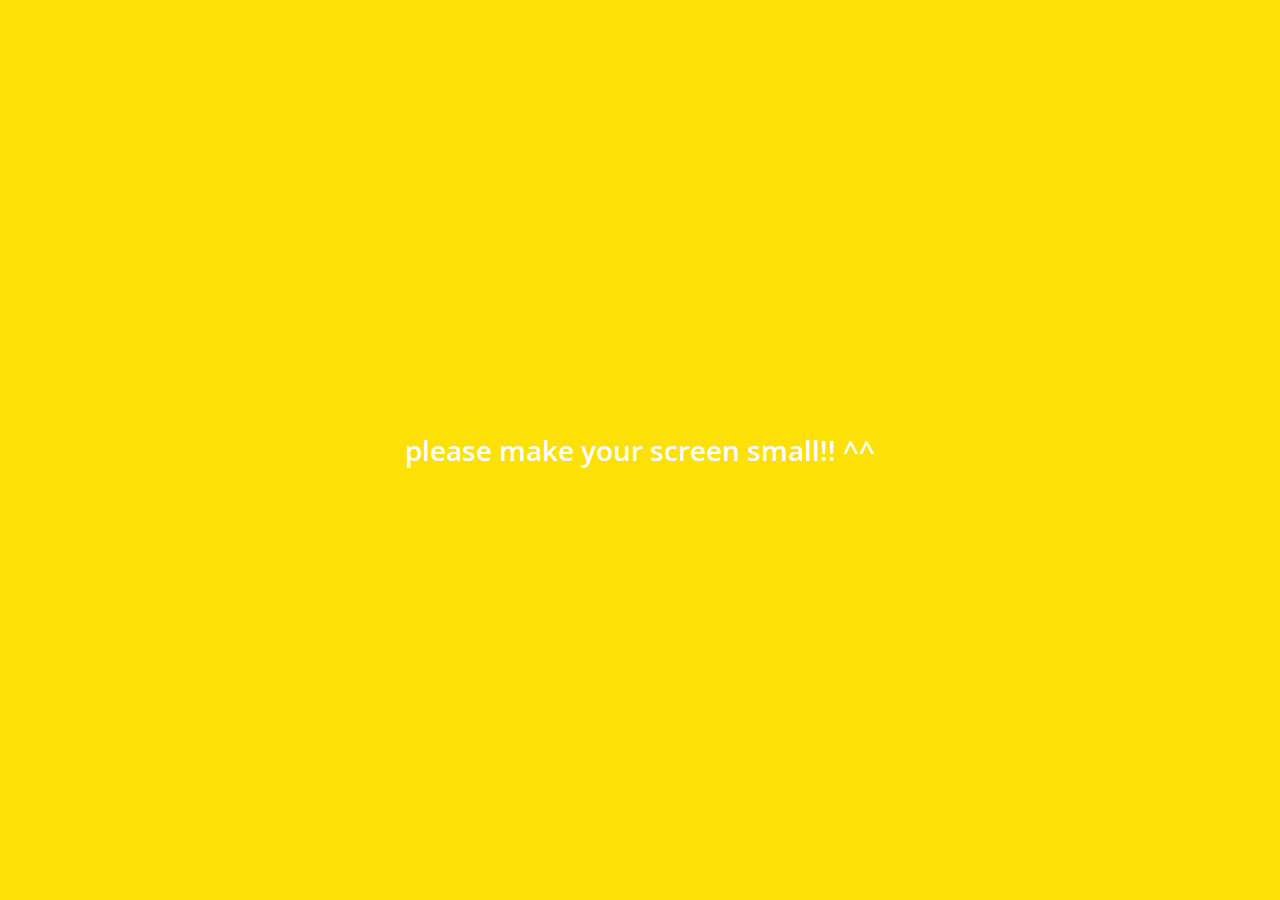
<file: index.html>
<!DOCTYPE html>
<html lang="en">

<head>
    <meta charset="UTF-8">
    <meta name="viewport" content="width=device-width, initial-scale=1.0">
    <link rel="stylesheet" href="https://use.fontawesome.com/releases/v5.7.2/css/all.css"
        integrity="sha384-fnmOCqbTlWIlj8LyTjo7mOUStjsKC4pOpQbqyi7RrhN7udi9RwhKkMHpvLbHG9Sr" crossorigin="anonymous" />
    <link rel="stylesheet" href="CSS/styles.css" />
    <title>Chatsc | Kakao Clone </title>
</head>

<body>
    <div class="status-bar">
        <div class="status-bar__columon">
            <span class="status-bar__clock">10:26</span>
        </div>
        <div class="status-bar__columon">
            <i class="fas fa-clock"></i>
            <i class="fas fa-volume-mute"></i>
            <i class="fas fa-wifi"></i>
            <span class="status-bar__battery-level">100%</span>
            <i class="fas fa-battery-full"></i>
        </div>
    </div>
    <header class="header">
        <div class="header__header-column">
            <h1 class="header__title">Chats</h1>
        </div>
        <div class="header__header-column">
            <span class="header__icon">
                <i class="fas fa-search"></i>
            </span>
            <span class="header__icon"></span>
            <i class="fas fa-comment"></i>
            </span>
            <span class="header__icon">
                <a href="settings.html">
                    <i class="fas fa-cog"></i>
                </a>
            </span>
        </div>
    </header>
    <br>
    <main class="chats">
        <ul class="chats__list">
            <li class="chats__chat chat">
                <a href="chat.html">
            </li>
            <div class="chats__chat friend friend--lg">
                <img src="images/avatar2.png" width="45" height="45" alt="avatar2" class="m-avatar friend__avatar">
                <div class="friend__colmun">
                    <div class="friend__content">
                        <span class="friend__name"> LEE SEUNG HYUB </span>
                        <span class="friend__bottom-text">
                            That sounds great. I'll see you ~ ^^
                        </span>
                    </div>
                </div>
                <div class="freind__column">
                    <span class="chat__timestamp">Oct 1</span>
                </div>
            </div>
            </a>
            </li>
        </ul>
    </main>
    <nav class="nav">
        <ul class="nav__list">
            <li class="nav__list-item"><a href="friends.html" class="nav__list-link">
                    <i class="far fa-user"></i>
                </a>
            </li>
            <li class="nav__list-item">
                <a href="index.html" class="nav__list-link">
                    <div class="nav__badge">8</div>
                    <i class="fas fa-comment">
                    </i>
                </a>
            </li>
            <li class="nav__list-item"><a href="find.html" class="nav__list-link">
                    <i class="fas fa-search">
                    </i>
                </a>
            </li>
            <li class="nav__list-item"><a href="more.html" class="nav__list-link">
                    <i class="fas fa-ellipsis-h">
                    </i>
                </a>
            </li>
        </ul>
    </nav>
    <div class="bigScreen">
        <span class="bigScreen__text">please make your screen small!! ^^ </span>
    </div>
</body>

</html>
</file>
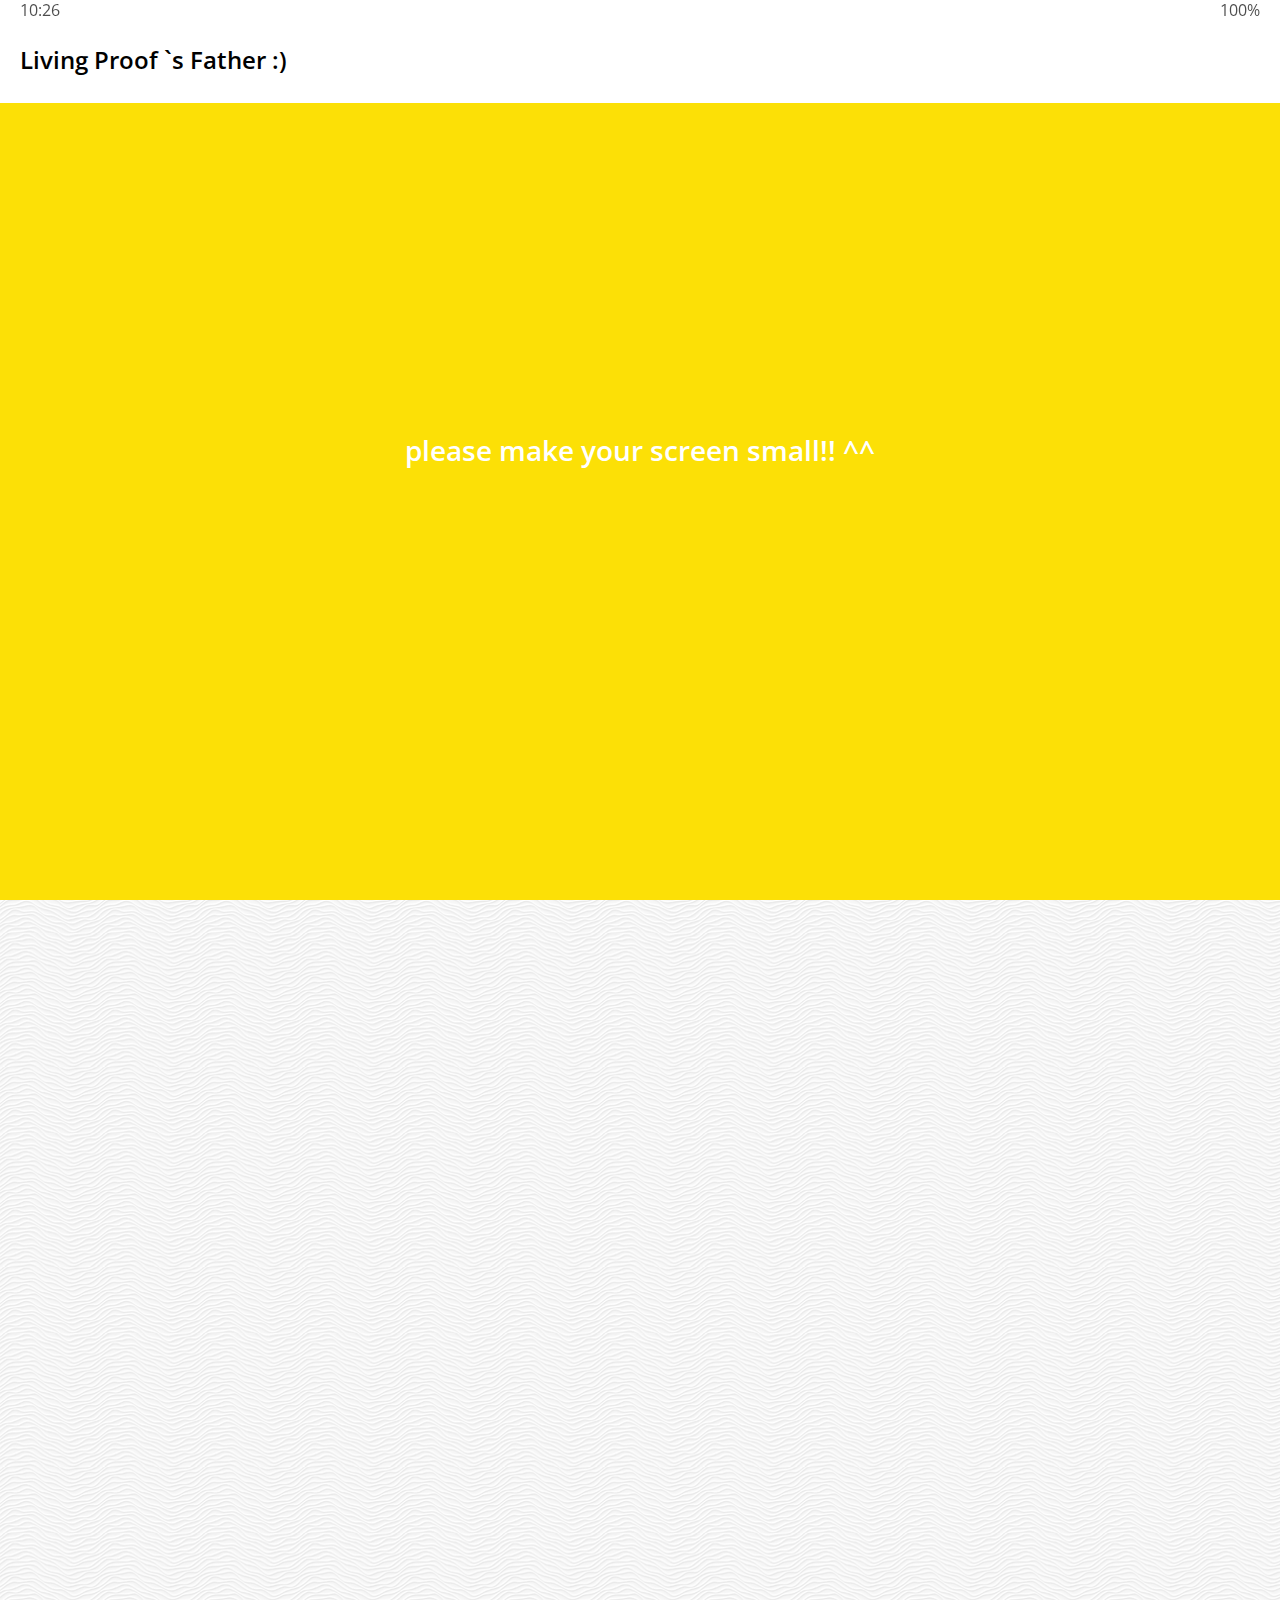
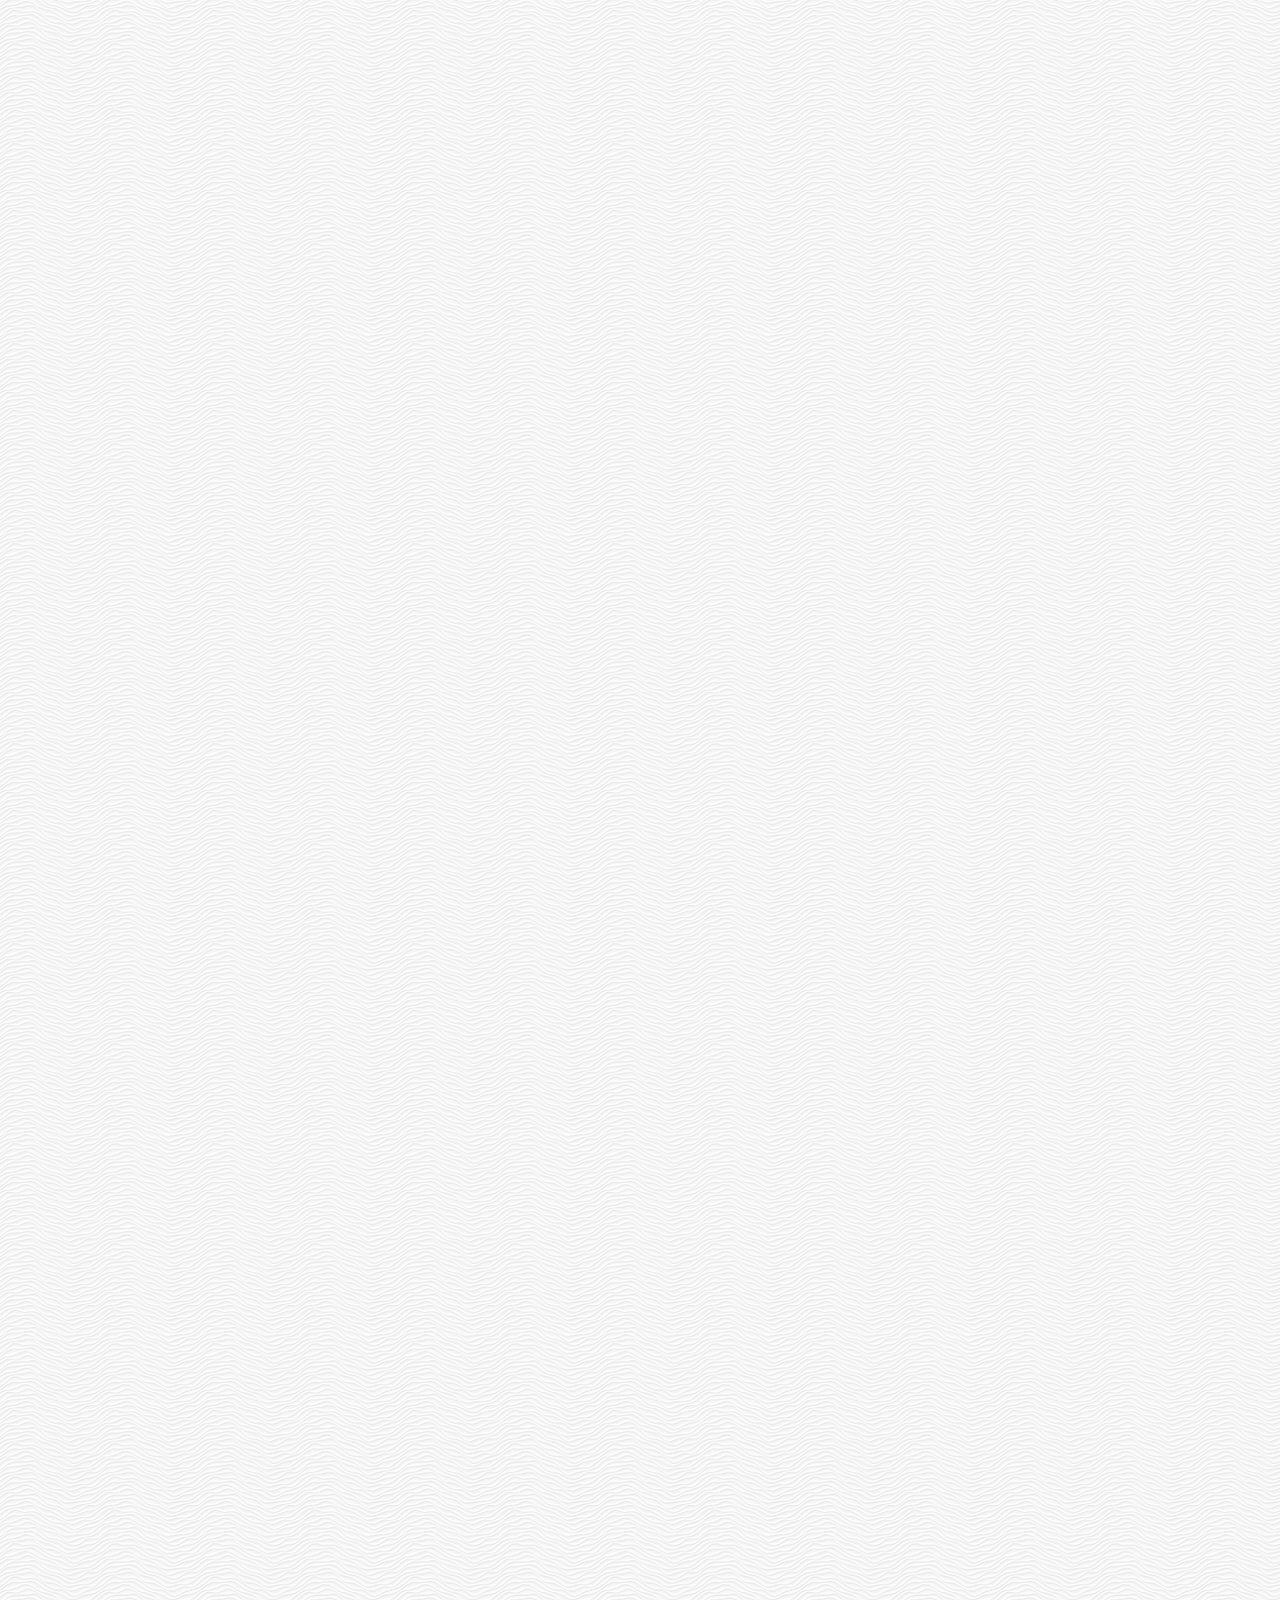
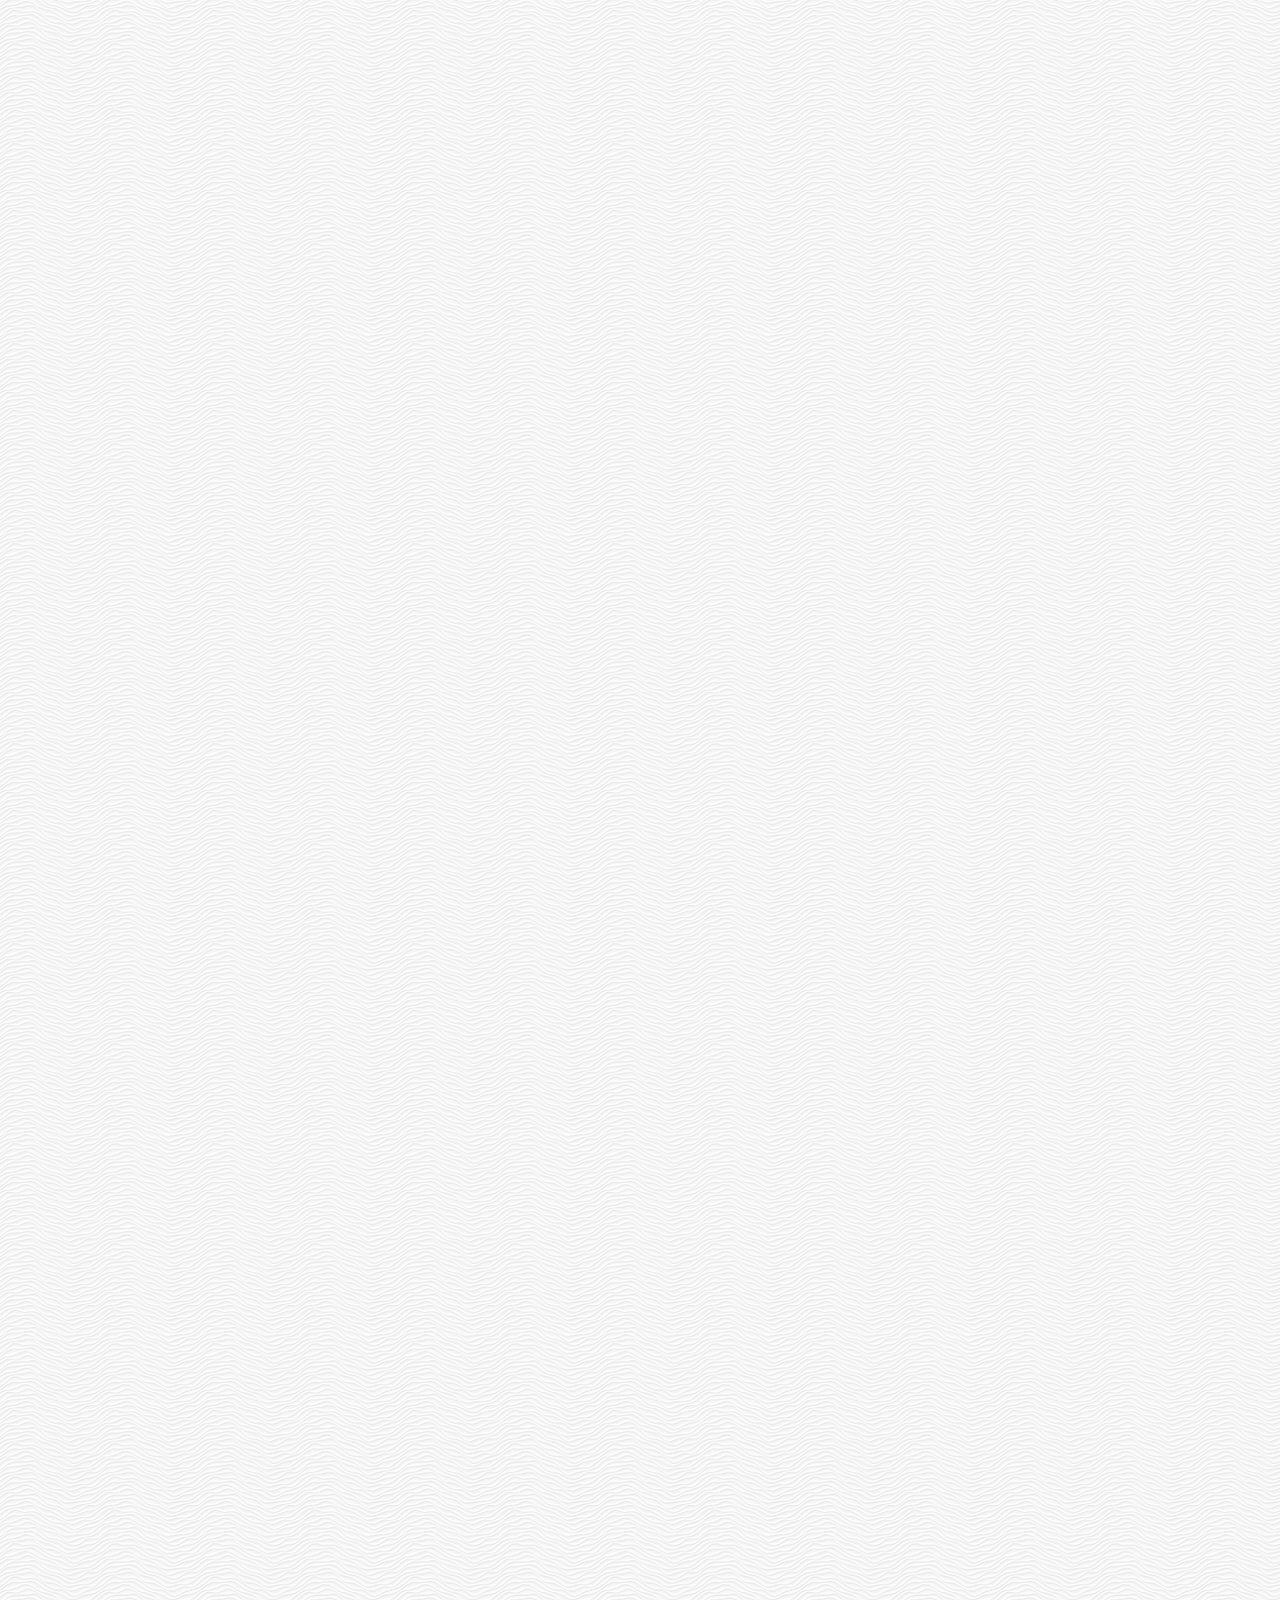
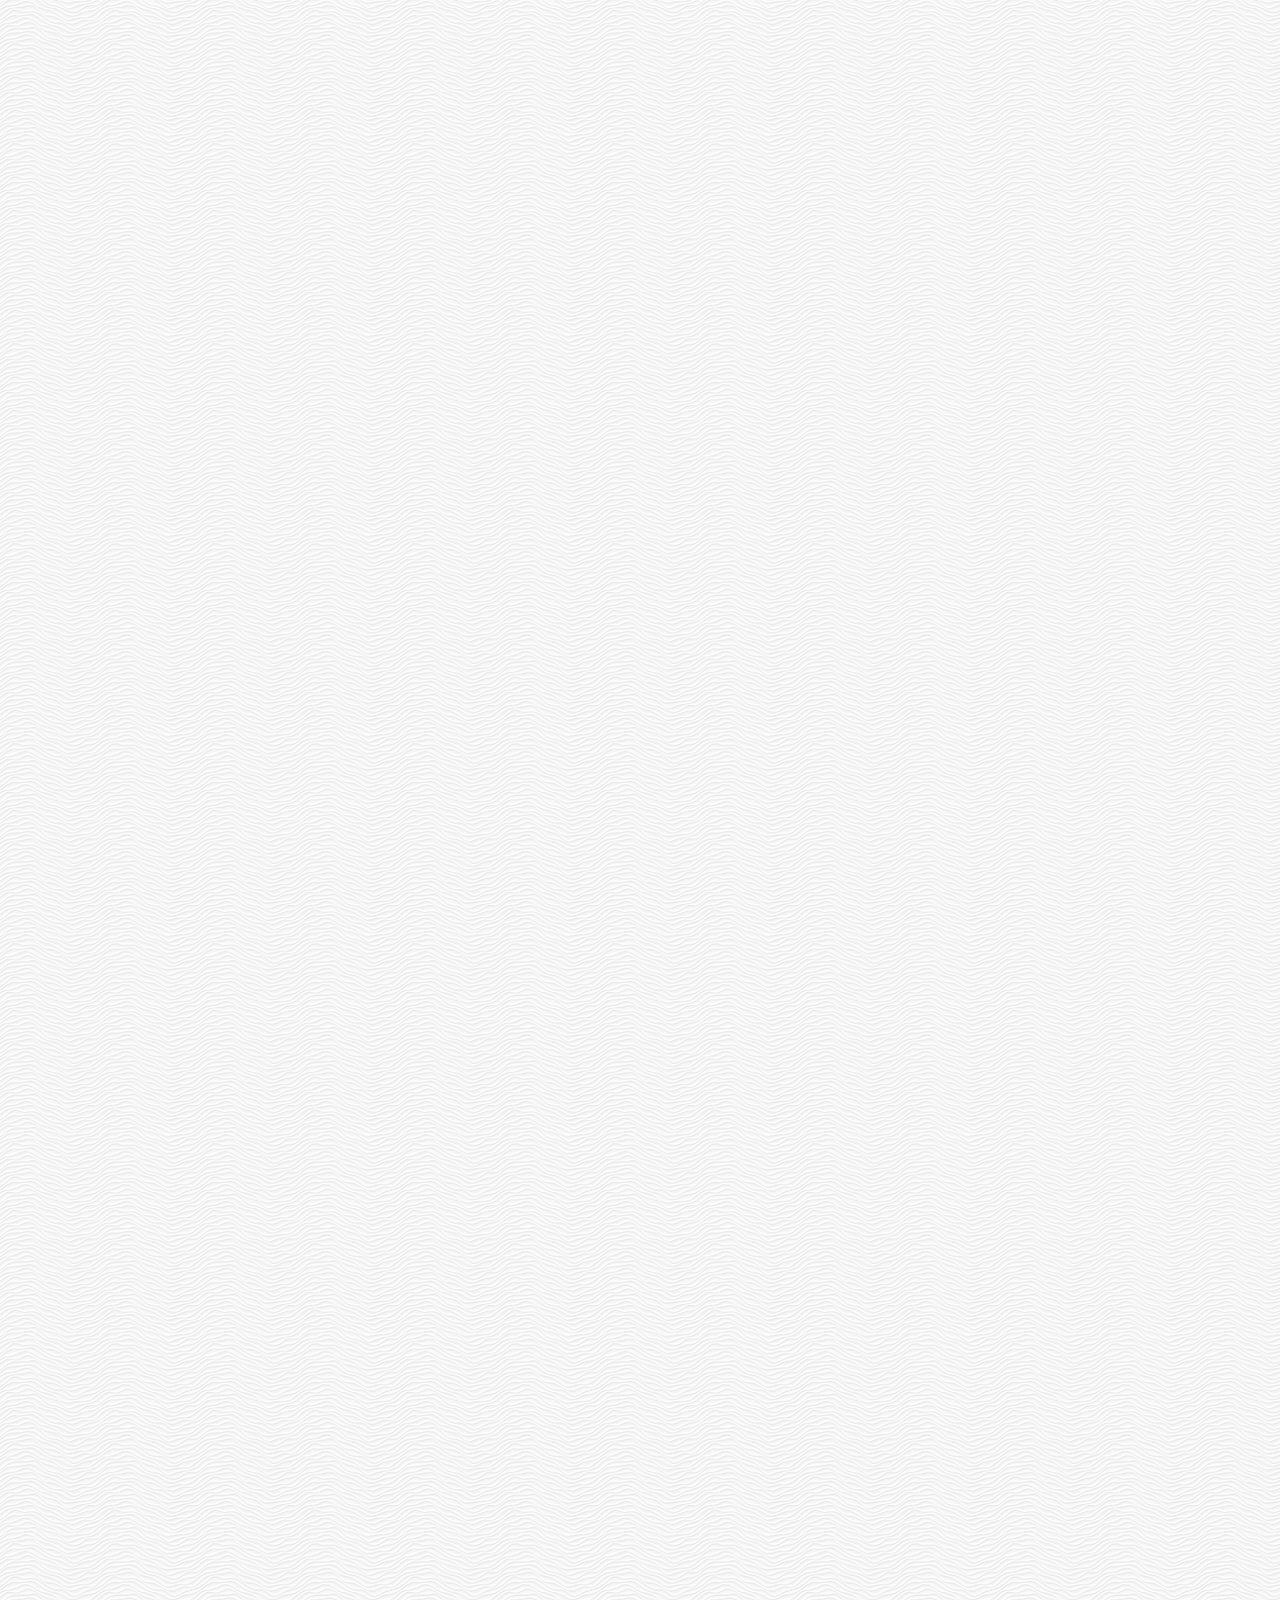
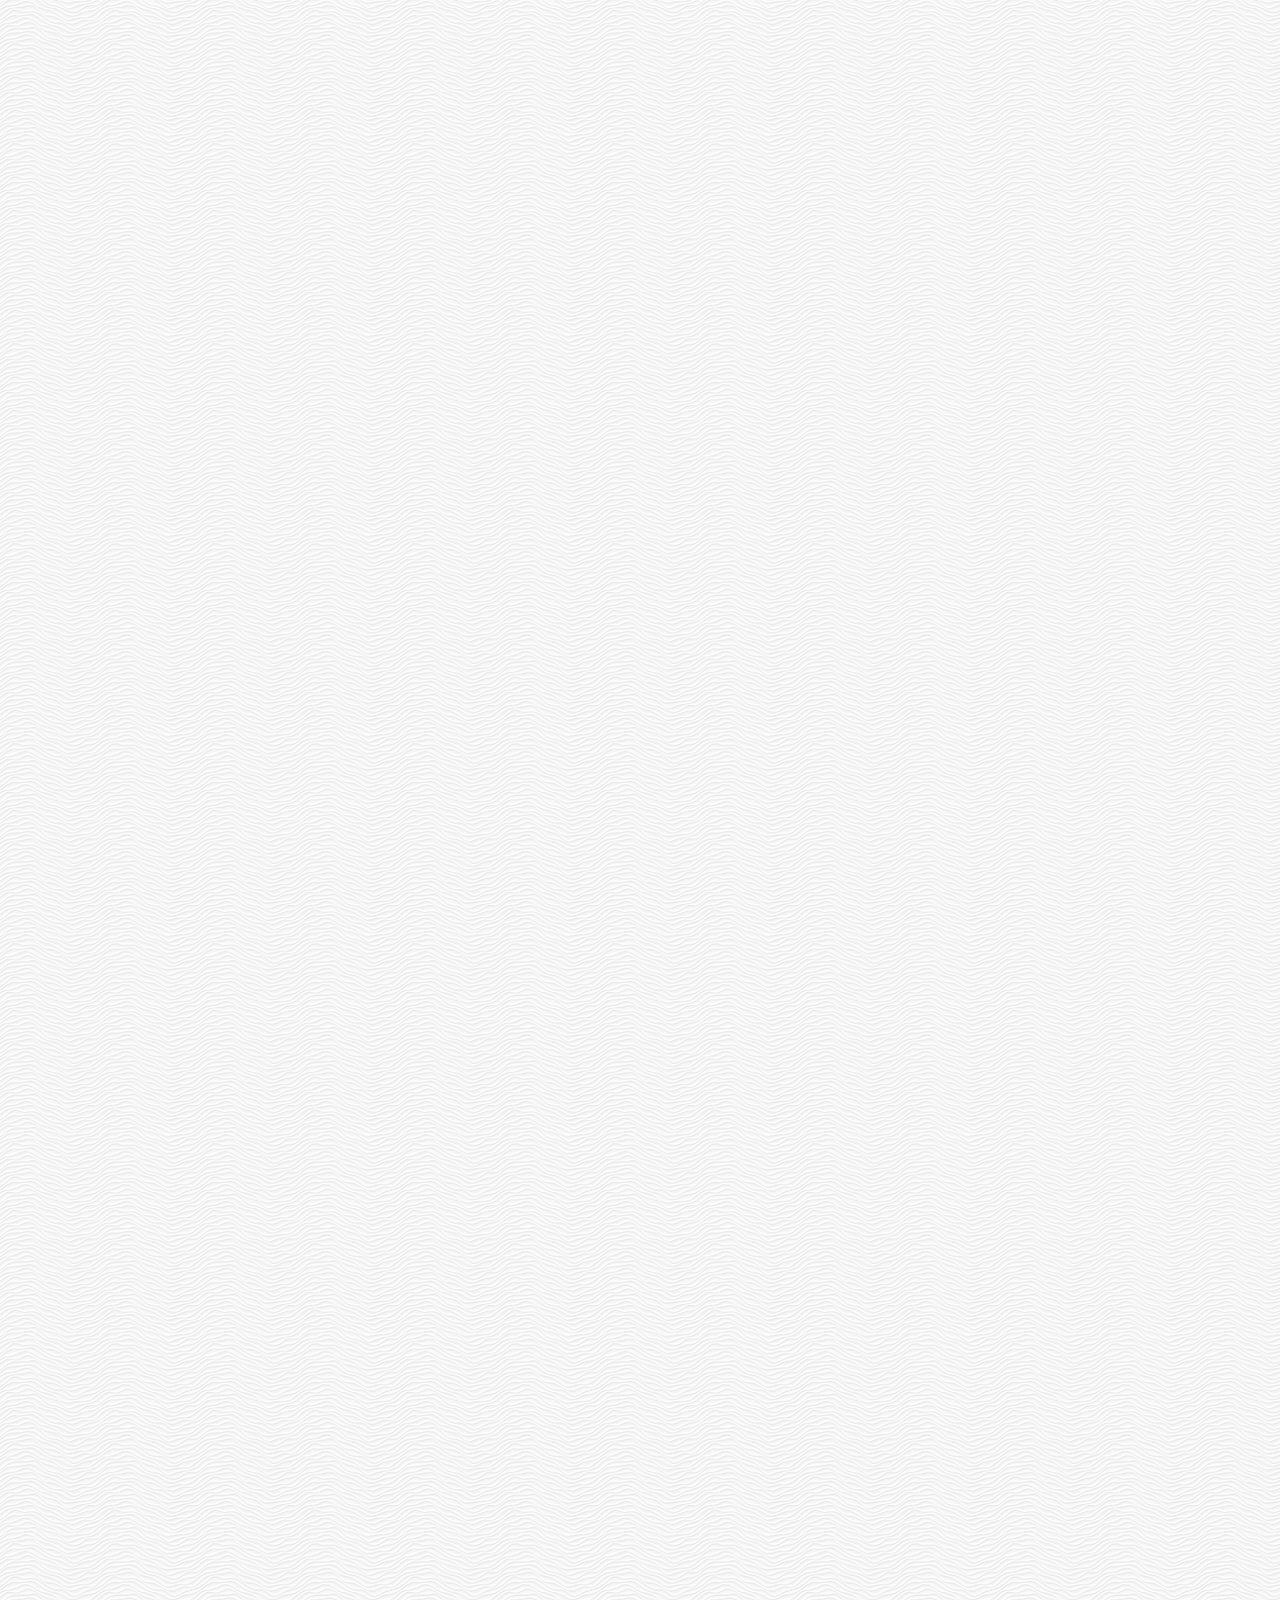
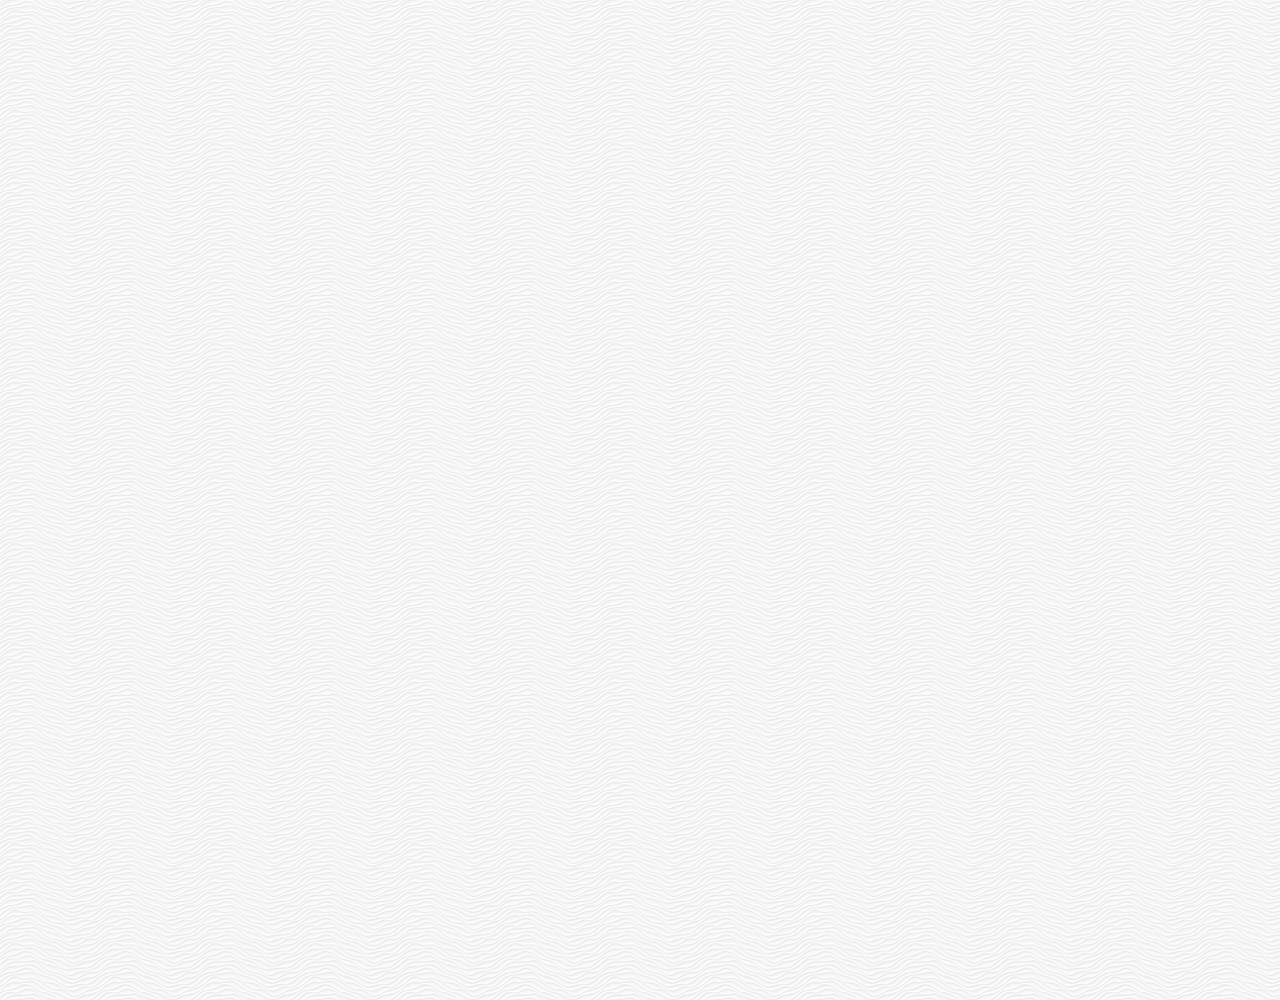
<file: chat.html>
<!DOCTYPE html>
<html lang="en">

<head>
    <meta charset="UTF-8">
    <meta name="viewport" content="width=device-width, initial-scale=1.0">
    <link rel="stylesheet" href="https://use.fontawesome.com/releases/v5.7.2/css/all.css"
        integrity="sha384-fnmOCqbTlWIlj8LyTjo7mOUStjsKC4pOpQbqyi7RrhN7udi9RwhKkMHpvLbHG9Sr" crossorigin="anonymous" />
    <link rel="stylesheet" href="CSS/styles.css" />
    <title>Chat | Kakao Clone </title>
</head>


<body class="chats-body">
    <div class="header-wrapper">
        <div class="status-bar">
            <div class="status-bar__columon">
                <span class="status-bar__clock">10:26</span>
            </div>
            <div class="status-bar__columon">
                <i class="fas fa-clock"></i>
                <i class="fas fa-volume-mute"></i>
                <i class="fas fa-wifi"></i>
                <span class="status-bar__battery-level">100%</span>
                <i class="fas fa-battery-full"></i>
            </div>
        </div>
        <header class="header">
            <div class="header__header-column">
                <a href="index.html" class="header__back-btn">
                    <i class="fas fa-arrow-left"></i>
                </a>

                <h1 class="header__title"> Living Proof `s Father :) </h1>
            </div>
            <div class="header__header-column">
                <span class="header__icon">
                    <i class="fas fa-search"></i>
                </span>
                <span class="header__icon">
                    <i class="fas fa-bars"></i>
                </span>
            </div>
        </header>
    </div>
    <main class="chat">
        <ul class="chat__messages">
            <span class="chat__timestamp">Tuesday, October 1, 2019 </span>
            <li class="incomming-message message">
                <img src="images/avatar2.png" width="45" height="45" class="m-avatar message__avatar" alt="avatar2" />
                <div class="messsage__content">
                    <span class="message__author">LEE SEUNG HYUB</span>
                    <div class="message__bubble">
                        Where are you?
                    </div>
                </div>

            <li class="sent-message message">
                <span class="messgage__timestamp"></span>
                <div class="messsage__content">
                    <div class="message__bubble">
                        I am in front of the FNC Company.
                    </div>
                </div>
            </li>
            <li class="incomming-message message">
                <img src="images/avatar2.png" width="45" height="45" class="m-avatar message__avatar" alt="avatar2" />
                <div class="messsage__content">
                    <span class="message__author">LEE SEUNG HYUB</span>
                    <div class="message__bubble">
                        I'm at Cheongdam Station. Would you like to meet up and exercise?
                    </div>
                </div>

            <li class="sent-message message">
                <span class="messgage__timestamp"></span>
                <div class="messsage__content">
                    <div class="message__bubble">
                        Then let's meet at Exit 2.
                    </div>
                </div>
            </li>
            <li class="incomming-message message">
                <img src="images/avatar2.png" width="45" height="45" class="m-avatar message__avatar" alt="avatar2" />
                <div class="messsage__content">
                    <span class="message__author">LEE SEUNG HYUB</span>
                    <div class="message__bubble">
                        That sounds great. I'll see you ~ ^^
                    </div>
                </div>
            </li>
        </ul>
    </main>
    <div class="chat__write--container">
        <input type="text" class="chat__write" placeholder="  Send message" class="chat__write-input" />
        <div class="chat__icon-left chat__icon">
            <i class="far fa-plus-square"></i>
        </div>
        <div class="chat__icon-right">
            <span class="chat__write-icon">
                <i class="far fa-smile-wink"></i>
            </span>
            <span class="chat__write-icon">
                <i class="fas fa-microphone"></i>
            </span>
        </div>
         <div class="bigScreen">
             <span class="bigScreen__text">please make your screen small!! ^^ </span>
         </div>
</body>
</html>
</file>
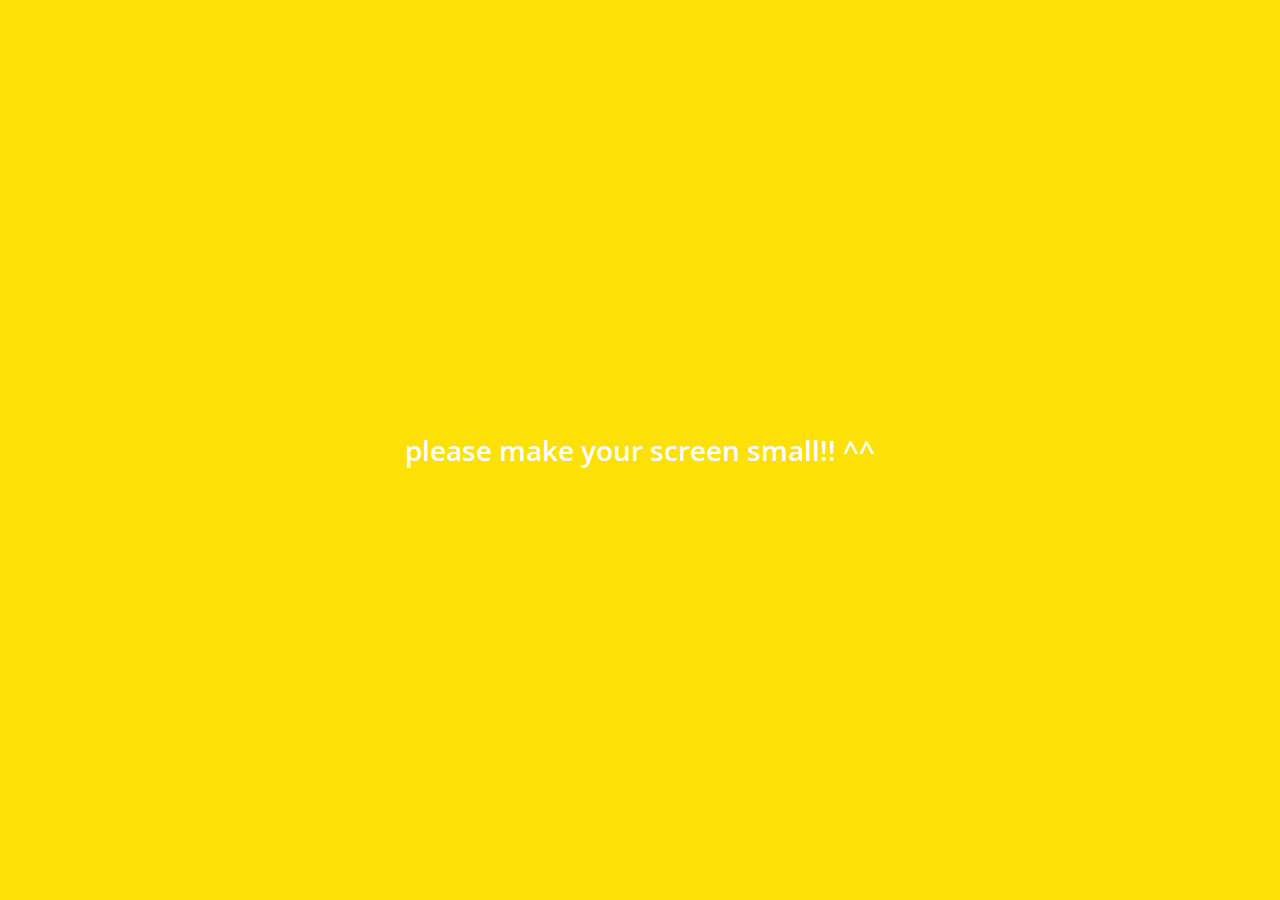
<file: find.html>
<!DOCTYPE html>
<html lang="en">

<head>
    <meta charset="UTF-8">
    <meta name="viewport" content="width=device-width, initial-scale=1.0">
    <link rel="stylesheet" href="https://use.fontawesome.com/releases/v5.7.2/css/all.css"
        integrity="sha384-fnmOCqbTlWIlj8LyTjo7mOUStjsKC4pOpQbqyi7RrhN7udi9RwhKkMHpvLbHG9Sr" crossorigin="anonymous" />
    <link rel="stylesheet" href="CSS/styles.css" />
    <title>Find | Kakao Clone </title>
</head>

<body>
    <div class="status-bar">
        <div class="status-bar__columon">
            <span class="status-bar__clock">10:26</span>
        </div>
        <div class="status-bar__columon">
            <i class="fas fa-clock"></i>
            <i class="fas fa-volume-mute"></i>
            <i class="fas fa-wifi"></i>
            <span class="status-bar__battery-level">100%</span>
            <i class="fas fa-battery-full"></i>
        </div>
    </div>
    <header class="header">
        <div class="header__header-column">
            <h1 class="header__title">Find</h1>
        </div>
        <div class="header__header-column">
            <span class="header__icon">
                <i class="fas fa-search"></i>
            </span>
            <span class="header__icon">
                <a href="settings.html">
                    <i class="fas fa-cog"></i>
                </a>
            </span>
        </div>
    </header>
    <main class="find">
        <header class="find__header">
            <ul class="find__header-list">
                <li class="find__header-btn header-btn">
                    <span class="header-btn__icon">
                        <i class="fas fa-qrcode fa-2x"></i>
                    </span>
                    <span class="header-btn__title">
                        QR Code
                    </span>
                </li>
                <li class="find__header-btn header-btn">
                    <span class="header-btn__icon">
                        <i class="fas fa-user-plus fa-2x"></i>
                    </span>
                    <span class="header-btn__title">
                        Add Contacts
                    </span>
                </li>
                <li class="find__header-btn header-btn">
                    <span class="header-btn__icon">
                        <i class="fas fa-passport fa-2x"></i>
                    </span>
                    <span class="header-btn__title">
                        Add By ID
                    </span>
                </li>
                <li class="find__header-btn header-btn">
                    <span class="header-btn__icon">
                        <i class="far fa-envelope fa-2x"></i>
                    </span>
                    <span class="header-btn__title">
                        Invite
                    </span>
                </li>
            </ul>
        </header>
        <ul class="find__recommended">
            <h5 class="find__title">
                Recommended Friends
            </h5>
            <li class="find__friend friend friend--lg">
                <div class="friend__column">
                <img src="images/avatar5.png" width="45" height="45" alt="avatar5" class="
                        friend__avatar"></div>
                <div class="friend__colmun">
                    <div class="friend__content">
                        <span class="friend__name"> KIM JAE HYUN </span>
                    </div>
                </div>
                <span class="friend__columun">
                    <i class="fas fa-user-plus"></i>
                </span>
            </li>
        </ul>
    </main>
    <nav class="nav">
        <ul class="nav__list">
            <li class="nav__list-item"><a href="friends.html" class="nav__list-link">
                    <i class="far fa-user"></i>
                </a>
            </li>
            <li class="nav__list-item"><a href="index.html" class="nav__list-link">
                    <i class="far fa-comment">
                    </i>
                </a>
            </li>
            <li class="nav__list-item"><a href="find.html" class="nav__list-link">
                    <i class="fas fa-search">
                    </i>
                </a>
            </li>
            <li class="nav__list-item"><a href="more.html" class="nav__list-link">
                    <i class="fas fa-ellipsis-h">
                    </i>
                </a>
            </li>
        </ul>
    </nav>
     <div class="bigScreen">
         <span class="bigScreen__text">please make your screen small!! ^^ </span>
     </div>
</body>

</html>
</file>
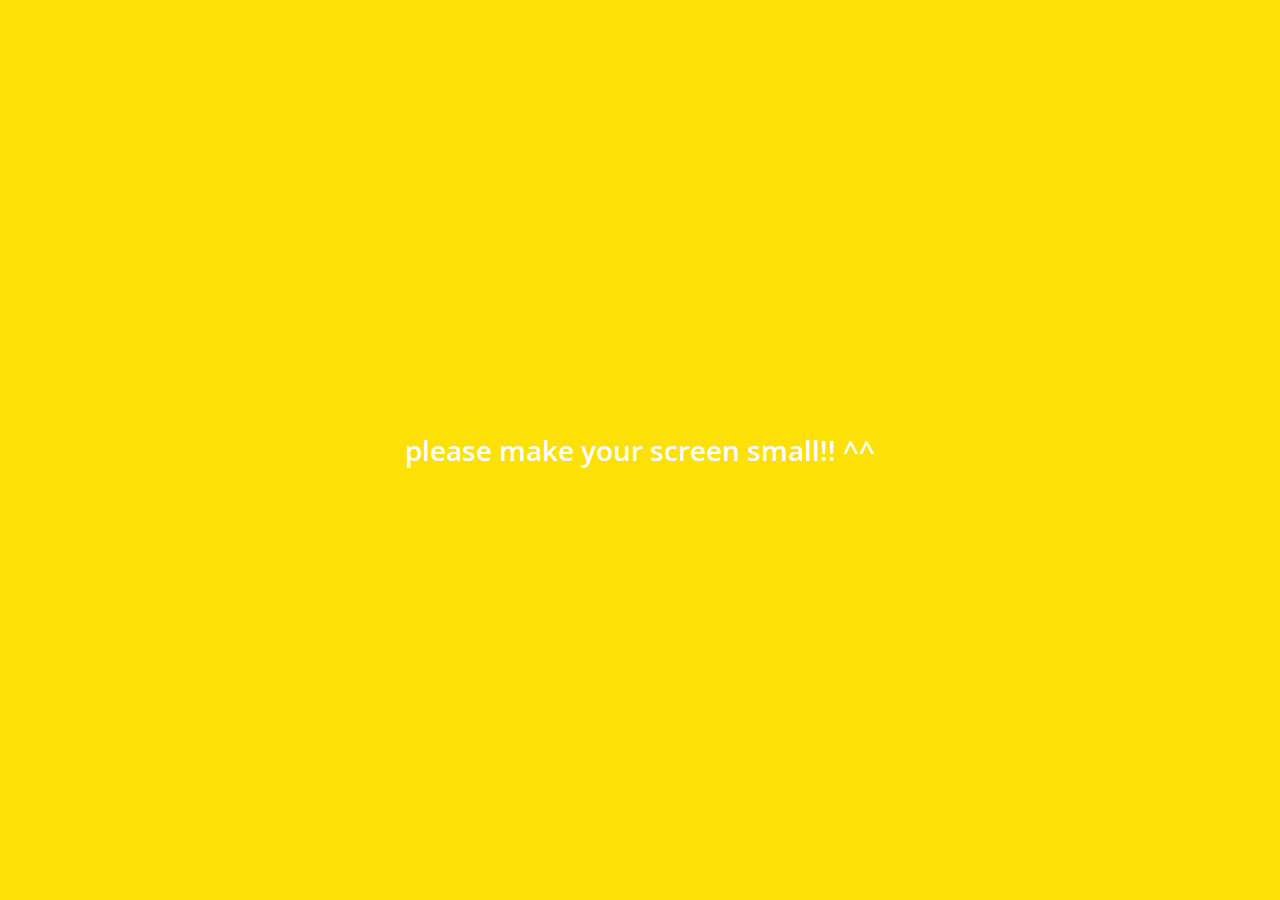
<file: friends.html>
<!DOCTYPE html>
<html lang="en">

<head>
    <meta charset="UTF-8">
    <meta name="viewport" content="width=device-width, initial-scale=1.0">
    <link rel="stylesheet" href="https://use.fontawesome.com/releases/v5.7.2/css/all.css"
        integrity="sha384-fnmOCqbTlWIlj8LyTjo7mOUStjsKC4pOpQbqyi7RrhN7udi9RwhKkMHpvLbHG9Sr" crossorigin="anonymous" />
    <link rel="stylesheet" href="CSS/styles.css" />
    <title>Friends | Kakao Clone </title>
</head>

<body>
    <div class="status-bar">
        <div class="status-bar__columon">
            <span class="status-bar__clock">10:26</span>
        </div>
        <div class="status-bar__columon">
            <i class="fas fa-clock"></i>
            <i class="fas fa-volume-mute"></i>
            <i class="fas fa-wifi"></i>
            <span class="status-bar__battery-level">100%</span>
            <i class="fas fa-battery-full"></i>
        </div>
    </div>
    <header class="header">
        <div class="header__header-column">
            <h1 class="header__title">Friends</h1>
        </div>
        <div class="header__header-column">
            <span class="header__icon">
                <i class="fas fa-search"></i>
            </span>
            <span class="header__icon">
                <a href="settings.html">
                    <i class="fas fa-cog"></i>
                </a>
            </span>
        </div>
    </header>
    <main class="friends">
        <header class="friends__header">
            <div class="friends__friend friend">
                <div class="friend__column">
                    <img src="images/avatar1.jpg" width="60" height="60" alt="avatar1"
                        class="g-avatar friend__avatar" /></div>
                <div class="friend__content">
                    <div class="friend__content">
                        <span class="friend__name"> YOO HWE SEUNG </span>
                        <span class="friend__status">
                            I`m Happy :>
                        </span>
                    </div>
                </div>
            </div>
        </header>
        <div class="friends__plus">
            <h5 class="friends__title">Plus Friend!!!!!!!</h5>
            <div class="friends__friend friend">
                <div class="friend__column">
                    <img src="images/plus.png" width="45" height="45" alt="plus" class="friend__avatar" /></div>
                <div class="friend__columun">
                    <div class="friend__content">
                        <span class="friend__name">
                            Plus Friend
                        </span>
                    </div>
                </div>
            </div>
        </div>
        <ul class="friends__list">
            <h5 class="friends__title"> Friends 14 </h5>
            <li class="friends__friend friend friend--lg">
                <div class="friend__colmun">
                    <img src="images/avatar2.png" width="45" height="45" alt="avatar2" class="friend__avatar" /></div>
                <div class="friend__colmun">
                    <div class="friend__content">
                        <span class="friend__name"> LEE SEUNG HYUB </span>
                        <span class="friend__status">
                            Hello World !
                        </span>
                    </div>
                </div>
                <div class="friend__columun">
                    <div class="friend__now-listening">
                        <span>
                            N.flying-Living Proof ♫
                        </span>
                        <i class="fas fa-play"></i>
                    </div>
                </div>
            </li>

            <li class="friends__friend friend friend--lg">
                <div class="friend__colmun">
                    <img src="images/avatar3.png" width="45" height="45" alt="avatar3" class="friend__avatar"></div>
                <div class="friend__colmun">
                    <div class="friend__content">
                        <span class="friend__name"> CHA HUN </span>
                        <span class="friend__status">
                            Meow!
                        </span>
                    </div>
                </div>
                <div class="friend__columun">
                    <div class="friend__now-listening">
                        <span>
                            N.flying- really ♫
                        </span>
                        <i class="fas fa-play"></i>
                    </div>
                </div>
            </li>
            <li class="friends__friend friend friend--lg">
                <div class="friend__colmun">
                    <img src="images/avatar4.png" width="45" height="45" alt="avatar4" class="friend__avatar"></div>
                <div class="friend__colmun">
                    <div class="friend__content">
                        <span class="friend__name"> SEO DONG SEONG </span>
                        <span class="friend__status">
                            I`m Running :) !
                        </span>
                    </div>
                </div>
                <div class="friend__columun">
                    <div class="friend__now-listening">
                        <span>
                            N.flying-Lonely ♫
                        </span>
                        <i class="fas fa-play"></i>
                    </div>
                </div>
            </li>
        </ul>
    </main>
    <nav class="nav">
        <ul class="nav__list">
            <li class="nav__list-item"><a href="freinds.html" class="nav__list-link">
                    <i class="fas fa-user"></i>
                </a>
            </li>
            <li class="nav__list-item"><a href="index.html" class="nav__list-link">
                    <i class="far fa-comment">
                    </i>
                </a>
            </li>
            <li class="nav__list-item"><a href="find.html" class="nav__list-link">
                    <i class="fas fa-search">
                    </i>
                </a>
            </li>
            <li class="nav__list-item"><a href="more.html" class="nav__list-link">
                    <i class="fas fa-ellipsis-h">
                    </i>
                </a>
            </li>
        </ul>
    </nav>
     <div class="bigScreen">
         <span class="bigScreen__text">please make your screen small!! ^^ </span>
     </div>
</body>

</html>
</file>
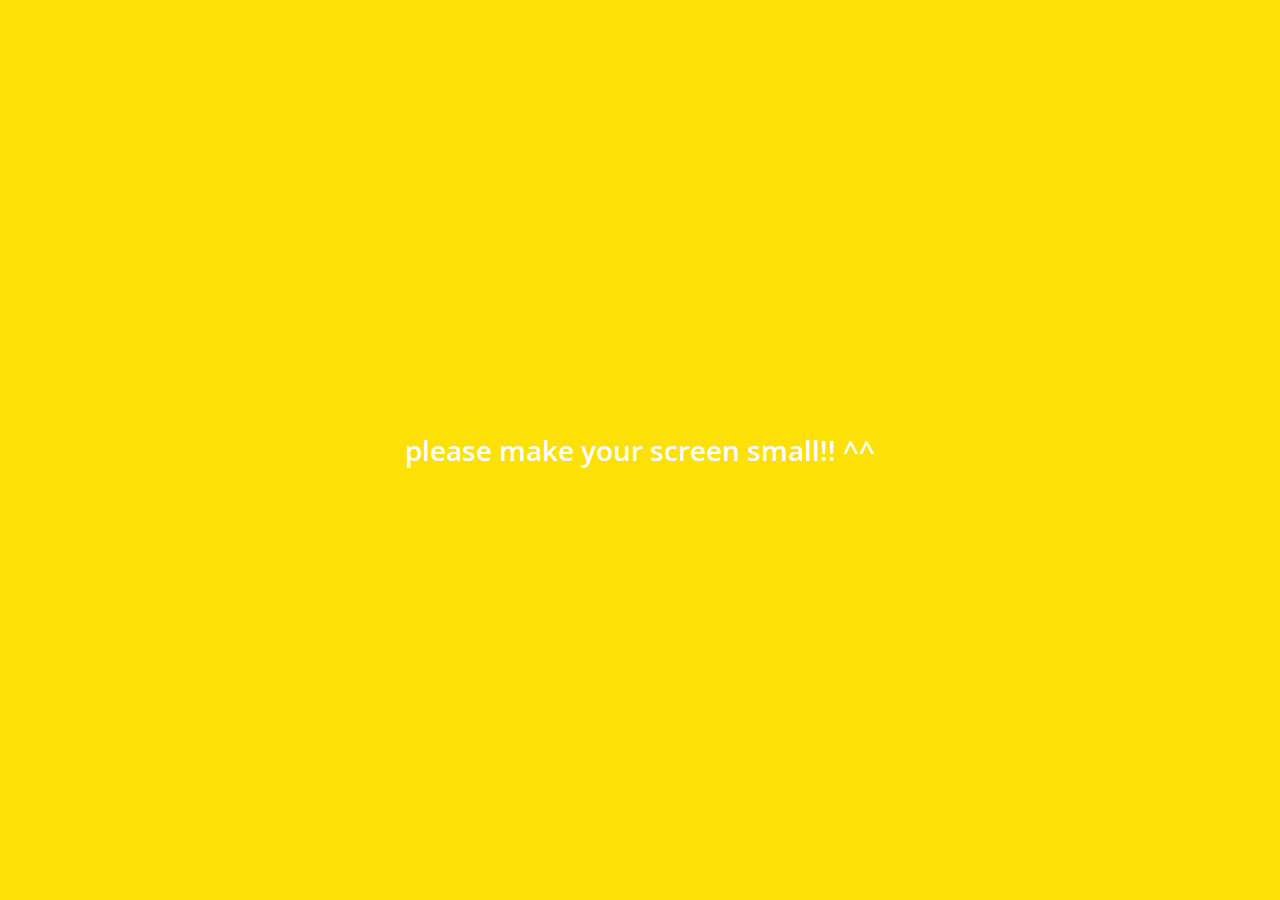
<file: more.html>
<!DOCTYPE html>
<html lang="en">

<head>
    <meta charset="UTF-8">
    <meta name="viewport" content="width=device-width, initial-scale=1.0">
    <link rel="stylesheet" href="https://use.fontawesome.com/releases/v5.7.2/css/all.css"
        integrity="sha384-fnmOCqbTlWIlj8LyTjo7mOUStjsKC4pOpQbqyi7RrhN7udi9RwhKkMHpvLbHG9Sr" crossorigin="anonymous" />
    <link rel="stylesheet" href="CSS/styles.css" />
    <title>More | Kakao Clone </title>
</head>

<body>
    <div class="status-bar">
        <div class="status-bar__columon">
            <span class="status-bar__clock">10:26</span>
        </div>
        <div class="status-bar__columon">
            <i class="fas fa-clock"></i>
            <i class="fas fa-volume-mute"></i>
            <i class="fas fa-wifi"></i>
            <span class="status-bar__battery-level">100%</span>
            <i class="fas fa-battery-full"></i>
        </div>
    </div>
    <header class="header">
        <div class="header__header-column">
            <h1 class="header__title">More</h1>
        </div>
        <div class="header__header-column">
            <span class="header__icon">
                <i class="fas fa-search"></i>
            </span>
            <span class="header__icon">
                <i class="fas fa-qrcode"></i>
            </span>
            <span class="header__icon">
                <a href="settings.html">
                    <i class="fas fa-cog"></i>
                </a>
            </span>
        </div>
    </header>
    <main class="more">
        <header class="more__header">
            <div class="friends__friend friend friend--lg">
                <div class="friend__column">
                <img src="images/avatar1.jpg" width="60" height="60" alt="avatar1" class="g-avatar friend__avatar" /></div>
                <div class="friend__colmun">
                    <div class="friend__content">
                        <span class="friend__name">
                            YOO HWE SEUNG
                        </span>
                        <span class="friend__status">
                            Nflying@naver.com
                        </span>
                    </div>
                </div>
                <div class="friend__colmun">
                    <i class="far fa-comment-alt fa-2x"></i>
                </div>
            </div>
        </div>
            <ul class="more__btn-list">
                <li class="more__btn">
                    <span class="more__btn-icon">
                        <i class="far fa-smile fa-2x"></i>
                    </span>
                    <span class="more__btn-title">
                        Emoticons
                    </span>
                </li>
                <li class="more__btn">
                    <span class="more__btn-icon">
                        <i class="fas fa-brush fa-2x"></i>
                    </span>
                    <span class="more__btn-title">
                        Themes
                    </span>
                </li>
                <li class="more__btn">
                    <span class="more__btn-icon">
                        <i class="fab fa-kickstarter-k fa-2x"></i>
                    </span>
                    <span class="more__btn-title">
                        Account
                    </span>
                </li>
            </ul>
        </header>
        <section class="more__suggestions">
            <h5 class="more__title">Suggestions</h5>
            <ul class="more__suggestions-list">
                <li class="more__suggestion suggestion">
                    <span class="suggestion__icon">
                        <i class="fas fa-quote-right fa-2x"></i>
                    </span>
                    <span class="suggestion__title">Kakao Story</span>
                </li>
                <li class="more__suggestion suggestion">
                    <span class="suggestion__icon">
                        <i class="fas fa-beer fa-2x"></i>
                    </span>
                    <span class="suggestion__title">Kakao Friend</span>
                </li>
                <li class="more__suggestion suggestion">
                    <span class="suggestion__icon">
                        <i class="fas fa-gamepad fa-2x"></i>
                    </span>
                    <span class="suggestion__title">Freinds Gem</span>
                </li>
            </ul>
        </section>
    </main>
    <nav class="nav">
        <ul class="nav__list">
            <li class="nav__list-item"><a href="friends.html" class="nav__list-link">
                    <i class="far fa-user"></i>
                </a>
            </li>
            <li class="nav__list-item"><a href="index.html" class="nav__list-link">
                    <i class="far fa-comment">
                    </i>
                </a>
            </li>
            <li class="nav__list-item"><a href="find.html" class="nav__list-link">
                    <i class="fas fa-search">
                    </i>
                </a>
            </li>
            <li class="nav__list-item"><a href="more.html" class="nav__list-link">
                    <i class="fas fa-ellipsis-h">
                    </i>
                </a>
            </li>
        </ul>
    </nav>
     <div class="bigScreen">
         <span class="bigScreen__text">please make your screen small!! ^^ </span>
     </div>
</body>

</html>
</file>
<file: CSS/styles.css>
@import "reset.css";
@import "status-bar.css";
@import url("https://fonts.googleapis.com/css?family=Open+Sans:300:400,600");
@import "header.css";
@import "nav-bar.css";
@import "friend.css";
@import "friends.css";
@import "find.css";
@import "more.css";
@import "settings.css";
@import "chat.css";
@import "mobile.css";

* {
    box-sizing: border-box;
}

body {
    background-color: white;
    padding: 10px 20px;
    columns: #020202;
    font-family: "Open Sans", -apple-system, BlinkMacSystemFont, 'Segoe UI', Roboto, Oxygen, Ubuntu, Cantarell, 'Open Sans', 'Helvetica Neue', sans-serif;
}

a {
    color: inherit;
    text-decoration: none;
}

@keyframes fadeIn {
    from {
        opacity: 0;
        transform: translateY(-20px);
    }

    to {
        opacity: 1;
        transform: none;
    }
}

main {
    animation: fadeIn 0.5s ease-in-out;
}
</file>
